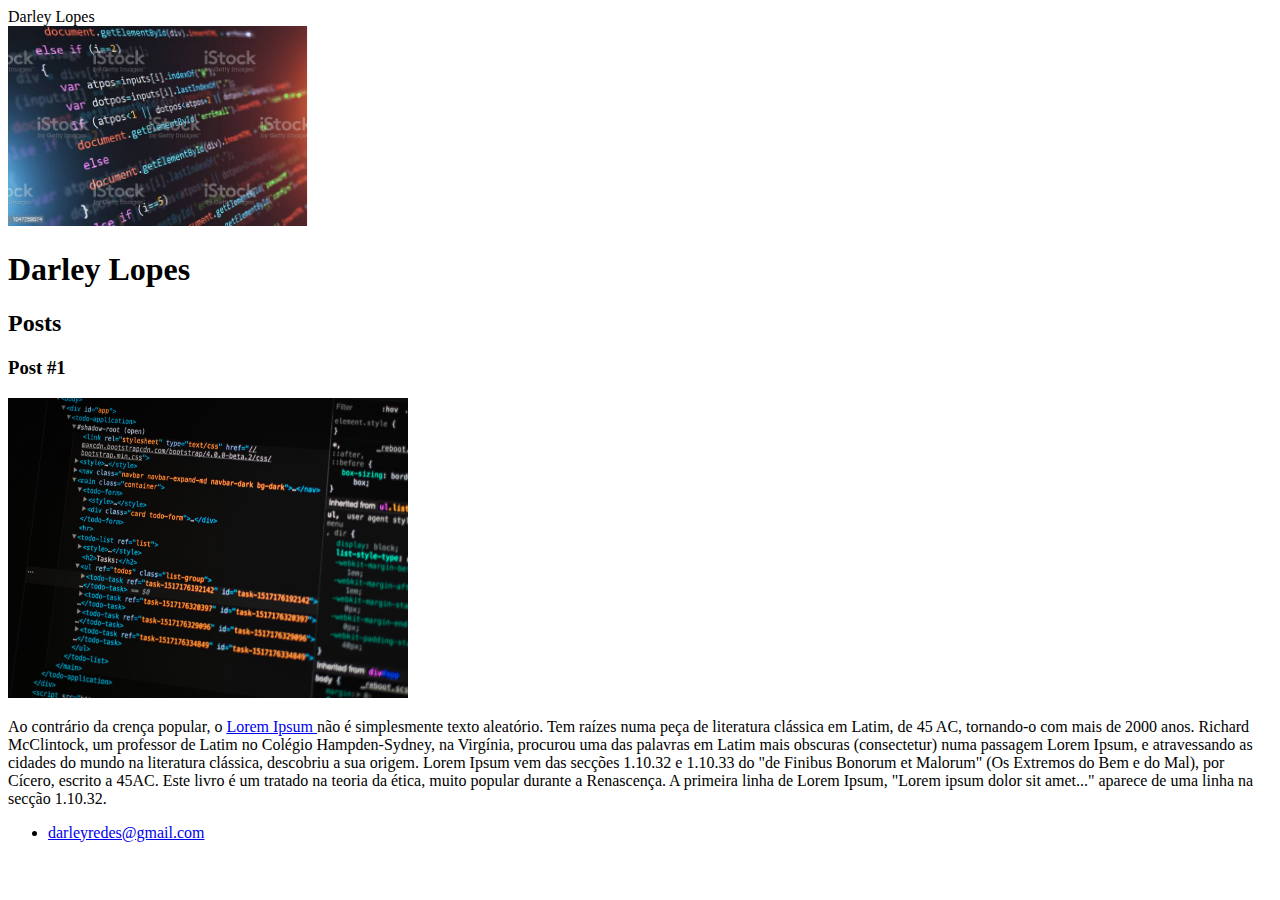
<file: desenvolvimentoweb/projetos/index.html>
<!DOCTYPE html>
<html>
	<head>
		<meta charset="utf-8">
		<title> Darley Lopes </title>
	</head>
		<body>
				Darley Lopes 
		</body>
			<header>
			<img src="htmlcode.png" height = "200" width = "300" alt="Codigo em HTML">
			
				<h1> Darley Lopes </h1>
			</header>
		<section>
			<header>
				<h2>Posts</h2>	
			</header>		
			<article>
			<header>
				<h3>Post #1</h3>
				<img src="css.jpg" height = "300" width = "400" alt="Codigo CSS">
			</header>
			<p>
			Ao contrário da crença popular, o <a href="https://www.linkedin.com/in/darley-lopes/" target="_blank"> Lorem Ipsum </a> não é simplesmente texto aleatório. 
			Tem raízes numa peça de literatura clássica em Latim, de 45 AC, tornando-o com mais de 2000 anos. 
			Richard McClintock, um professor de Latim no Colégio Hampden-Sydney, 
			na Virgínia, procurou uma das palavras em Latim mais obscuras (consectetur) numa passagem Lorem Ipsum, 
			e atravessando as cidades do mundo na literatura clássica, descobriu a sua origem. 
			Lorem Ipsum vem das secções 1.10.32 e 1.10.33 do "de Finibus Bonorum et Malorum" (Os Extremos do Bem e do Mal), por Cícero, escrito a 45AC. Este livro é um tratado na teoria da ética, muito popular durante a Renascença. A primeira linha de Lorem Ipsum, "Lorem ipsum dolor sit amet..." aparece de uma linha na secção 1.10.32.
			</P>
				
			</article>
		</section>
		<footer>
		<ul>
			<li><a href="mailto:darleyredes@gmail.com">darleyredes@gmail.com</a></li>
		</ul>
		</footer>
</html>
</file>
